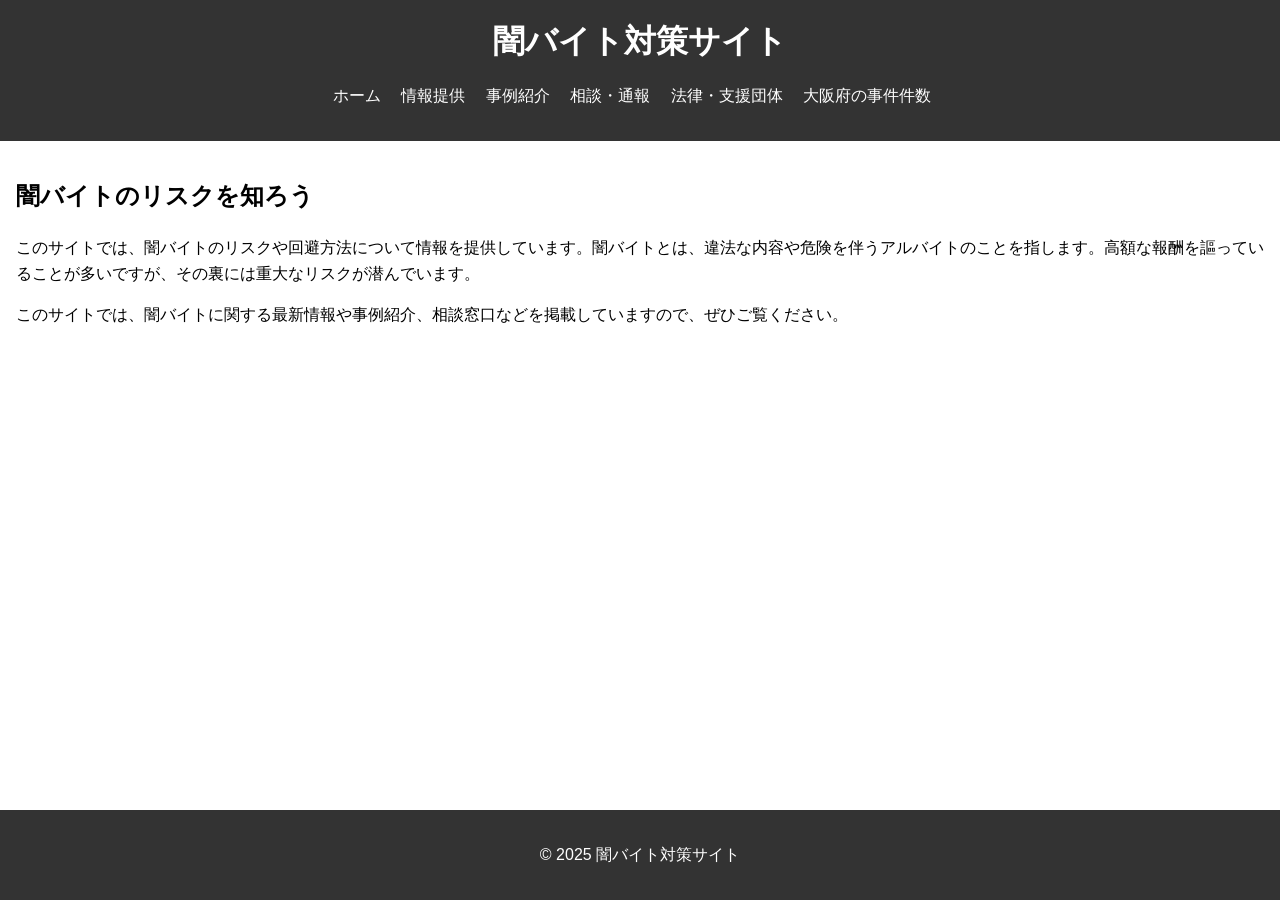
<file: index.html>
<!DOCTYPE html>
<html lang="ja">
<head>
    <meta charset="UTF-8">
    <meta name="viewport" content="width=device-width, initial-scale=1.0">
    <title>闇バイト対策サイト</title>
    <link rel="stylesheet" href="styles.css">
</head>
<body>
    <header>
        <h1>闇バイト対策サイト</h1>
        <nav>
            <ul>
                <li><a href="index.html">ホーム</a></li>
                <li><a href="info.html">情報提供</a></li>
                <li><a href="cases.html">事例紹介</a></li>
                <li><a href="contact.html">相談・通報</a></li>
                <li><a href="support.html">法律・支援団体</a></li>
                <li><a href="osaka.html">大阪府の事件件数</a></li>
            </ul>
        </nav>
    </header>
    <main>
        <section>
            <h2>闇バイトのリスクを知ろう</h2>
            <p>このサイトでは、闇バイトのリスクや回避方法について情報を提供しています。闇バイトとは、違法な内容や危険を伴うアルバイトのことを指します。高額な報酬を謳っていることが多いですが、その裏には重大なリスクが潜んでいます。</p>
            <p>このサイトでは、闇バイトに関する最新情報や事例紹介、相談窓口などを掲載していますので、ぜひご覧ください。</p>
        </section>
    </main>
    <footer>
        <p>&copy; 2025 闇バイト対策サイト</p>
    </footer>
</body>
</html>
</file>
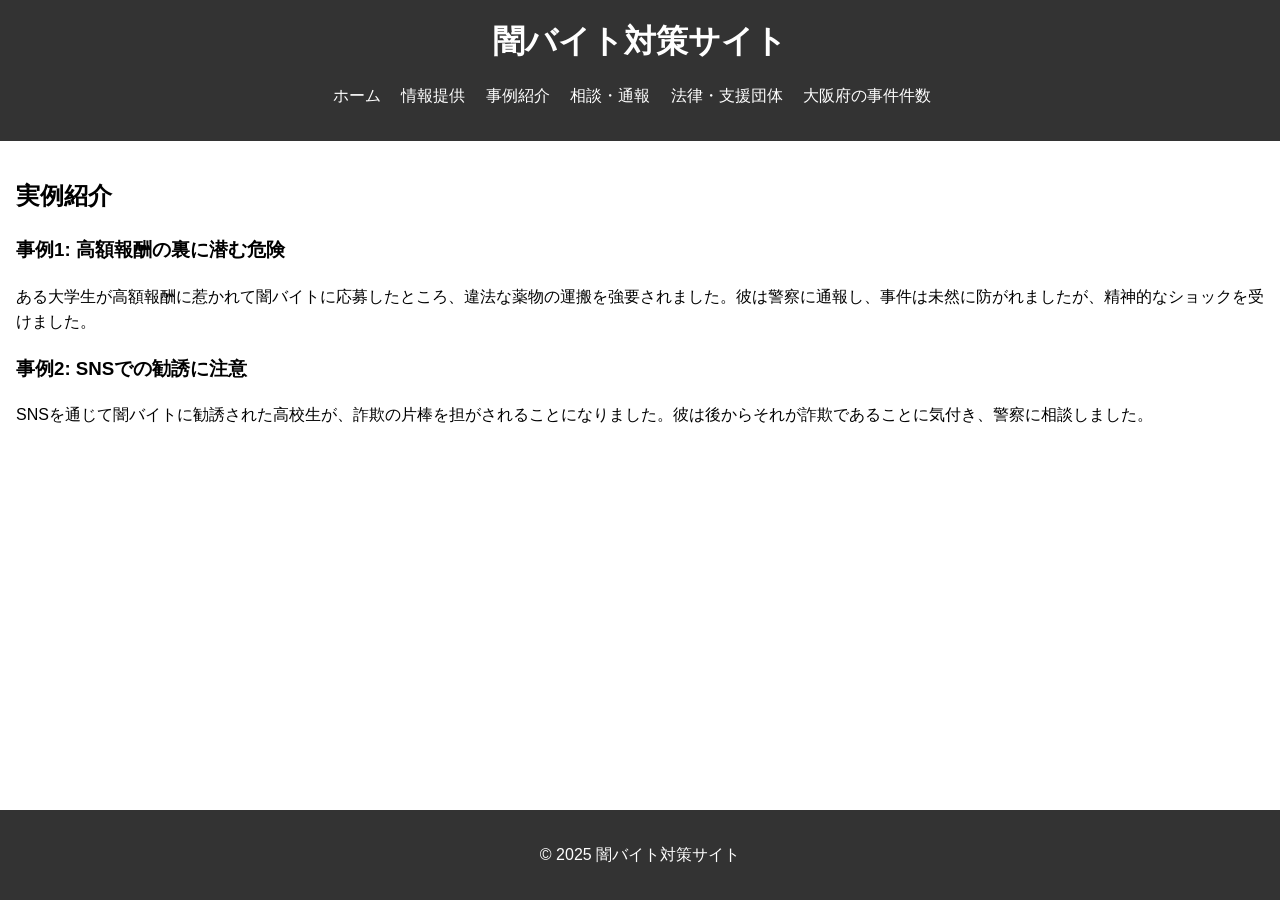
<file: cases.html>
<!DOCTYPE html>
<html lang="ja">
<head>
    <meta charset="UTF-8">
    <meta name="viewport" content="width=device-width, initial-scale=1.0">
    <title>事例紹介 - 闇バイト対策サイト</title>
    <link rel="stylesheet" href="styles.css">
</head>
<body>
    <header>
        <h1>闇バイト対策サイト</h1>
        <nav>
            <ul>
                <li><a href="index.html">ホーム</a></li>
                <li><a href="info.html">情報提供</a></li>
                <li><a href="cases.html">事例紹介</a></li>
                <li><a href="contact.html">相談・通報</a></li>
                <li><a href="support.html">法律・支援団体</a></li>
                <li><a href="osaka.html">大阪府の事件件数</a></li>
            </ul>
        </nav>
    </header>
    <main>
        <section>
            <h2>実例紹介</h2>
            <article>
                <h3>事例1: 高額報酬の裏に潜む危険</h3>
                <p>ある大学生が高額報酬に惹かれて闇バイトに応募したところ、違法な薬物の運搬を強要されました。彼は警察に通報し、事件は未然に防がれましたが、精神的なショックを受けました。</p>
            </article>
            <article>
                <h3>事例2: SNSでの勧誘に注意</h3>
                <p>SNSを通じて闇バイトに勧誘された高校生が、詐欺の片棒を担がされることになりました。彼は後からそれが詐欺であることに気付き、警察に相談しました。</p>
            </article>
        </section>
    </main>
    <footer>
        <p>&copy; 2025 闇バイト対策サイト</p>
    </footer>
</body>
</html>
</file>
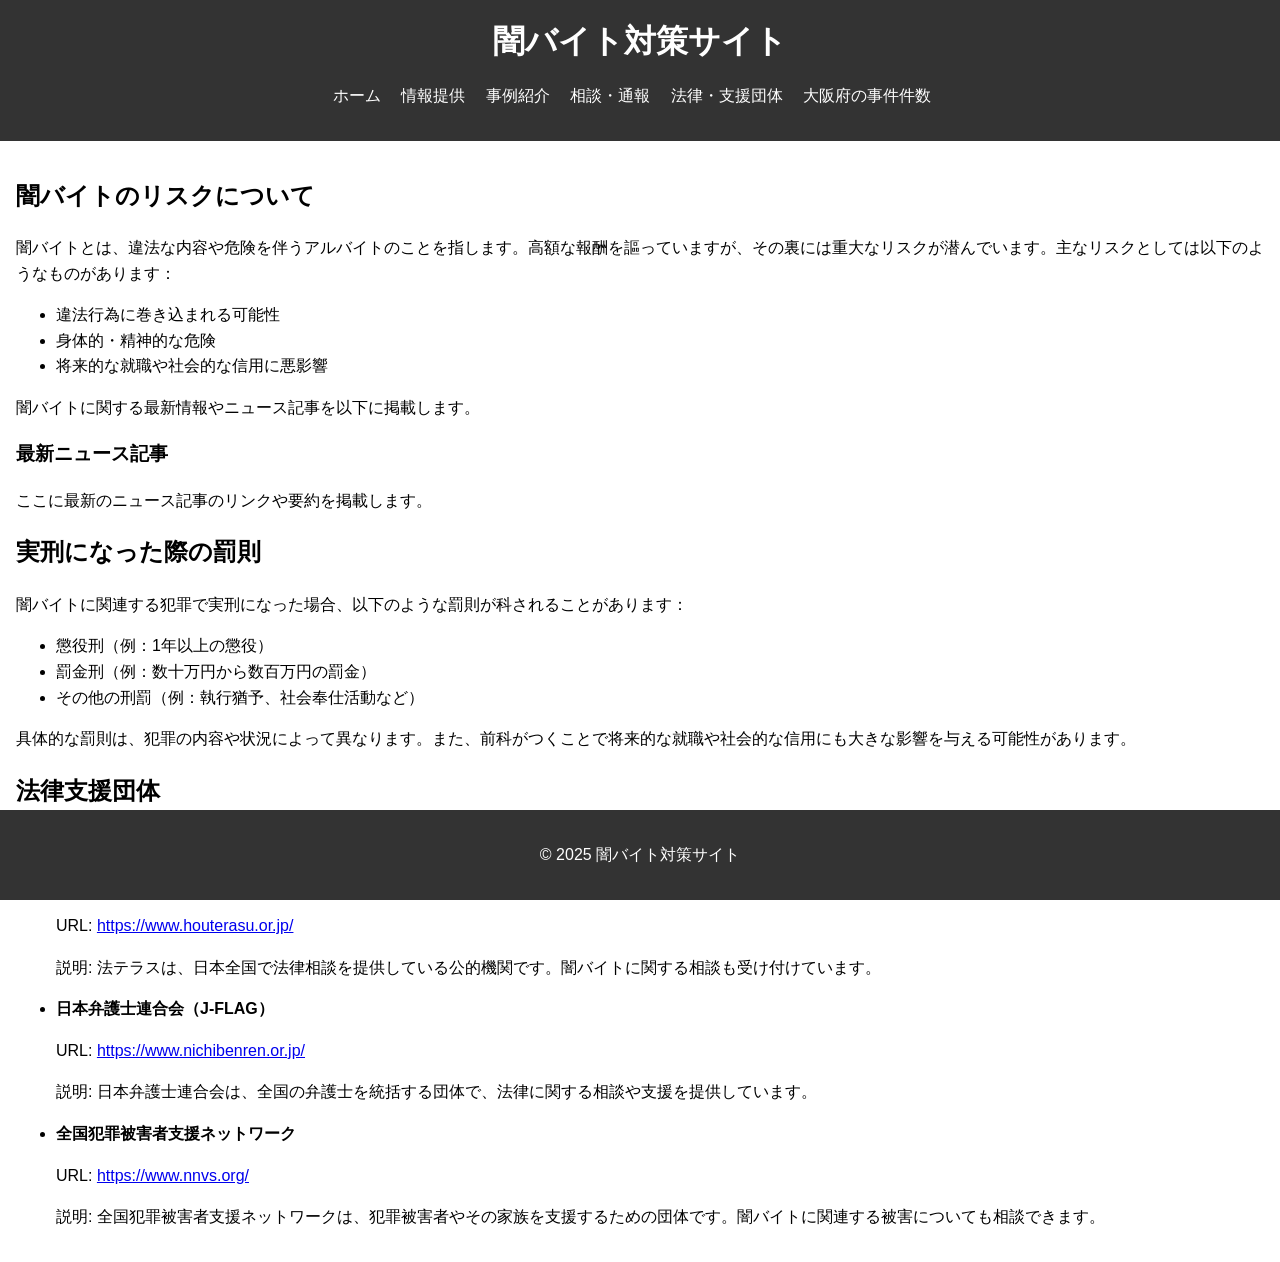
<file: info.html>
<!DOCTYPE html>
<html lang="ja">
<head>
    <meta charset="UTF-8">
    <meta name="viewport" content="width=device-width, initial-scale=1.0">
    <title>情報提供 - 闇バイト対策サイト</title>
    <link rel="stylesheet" href="styles.css">
</head>
<body>
    <header>
        <h1>闇バイト対策サイト</h1>
        <nav>
            <ul>
                <li><a href="index.html">ホーム</a></li>
                <li><a href="info.html">情報提供</a></li>
                <li><a href="cases.html">事例紹介</a></li>
                <li><a href="contact.html">相談・通報</a></li>
                <li><a href="support.html">法律・支援団体</a></li>
                <li><a href="osaka.html">大阪府の事件件数</a></li>
            </ul>
        </nav>
    </header>
    <main>
        <section>
            <h2>闇バイトのリスクについて</h2>
            <p>闇バイトとは、違法な内容や危険を伴うアルバイトのことを指します。高額な報酬を謳っていますが、その裏には重大なリスクが潜んでいます。主なリスクとしては以下のようなものがあります：</p>
            <ul>
                <li>違法行為に巻き込まれる可能性</li>
                <li>身体的・精神的な危険</li>
                <li>将来的な就職や社会的な信用に悪影響</li>
            </ul>
            <p>闇バイトに関する最新情報やニュース記事を以下に掲載します。</p>
            <article>
                <h3>最新ニュース記事</h3>
                <p>ここに最新のニュース記事のリンクや要約を掲載します。</p>
            </article>
        </section>
        <section>
            <h2>実刑になった際の罰則</h2>
            <p>闇バイトに関連する犯罪で実刑になった場合、以下のような罰則が科されることがあります：</p>
            <ul>
                <li>懲役刑（例：1年以上の懲役）</li>
                <li>罰金刑（例：数十万円から数百万円の罰金）</li>
                <li>その他の刑罰（例：執行猶予、社会奉仕活動など）</li>
            </ul>
            <p>具体的な罰則は、犯罪の内容や状況によって異なります。また、前科がつくことで将来的な就職や社会的な信用にも大きな影響を与える可能性があります。</p>
        </section>
        <section>
            <h2>法律支援団体</h2>
            <p>闇バイトに関する問題やトラブルが発生した場合、以下の法律支援団体が相談に応じています：</p>
            <ul>
                <li><strong>日本法律支援センター（法テラス）</strong>
                    <p>URL: <a href="https://www.houterasu.or.jp/">https://www.houterasu.or.jp/</a></p>
                    <p>説明: 法テラスは、日本全国で法律相談を提供している公的機関です。闇バイトに関する相談も受け付けています。</p>
                </li>
                <li><strong>日本弁護士連合会（J-FLAG）</strong>
                    <p>URL: <a href="https://www.nichibenren.or.jp/">https://www.nichibenren.or.jp/</a></p>
                    <p>説明: 日本弁護士連合会は、全国の弁護士を統括する団体で、法律に関する相談や支援を提供しています。</p>
                </li>
                <li><strong>全国犯罪被害者支援ネットワーク</strong>
                    <p>URL: <a href="https://www.nnvs.org/">https://www.nnvs.org/</a></p>
                    <p>説明: 全国犯罪被害者支援ネットワークは、犯罪被害者やその家族を支援するための団体です。闇バイトに関連する被害についても相談できます。</p>
                </li>
            </ul>
        </section>
    </main>
    <footer>
        <p>&copy; 2025 闇バイト対策サイト</p>
    </footer>
</body>
</html>
</file>
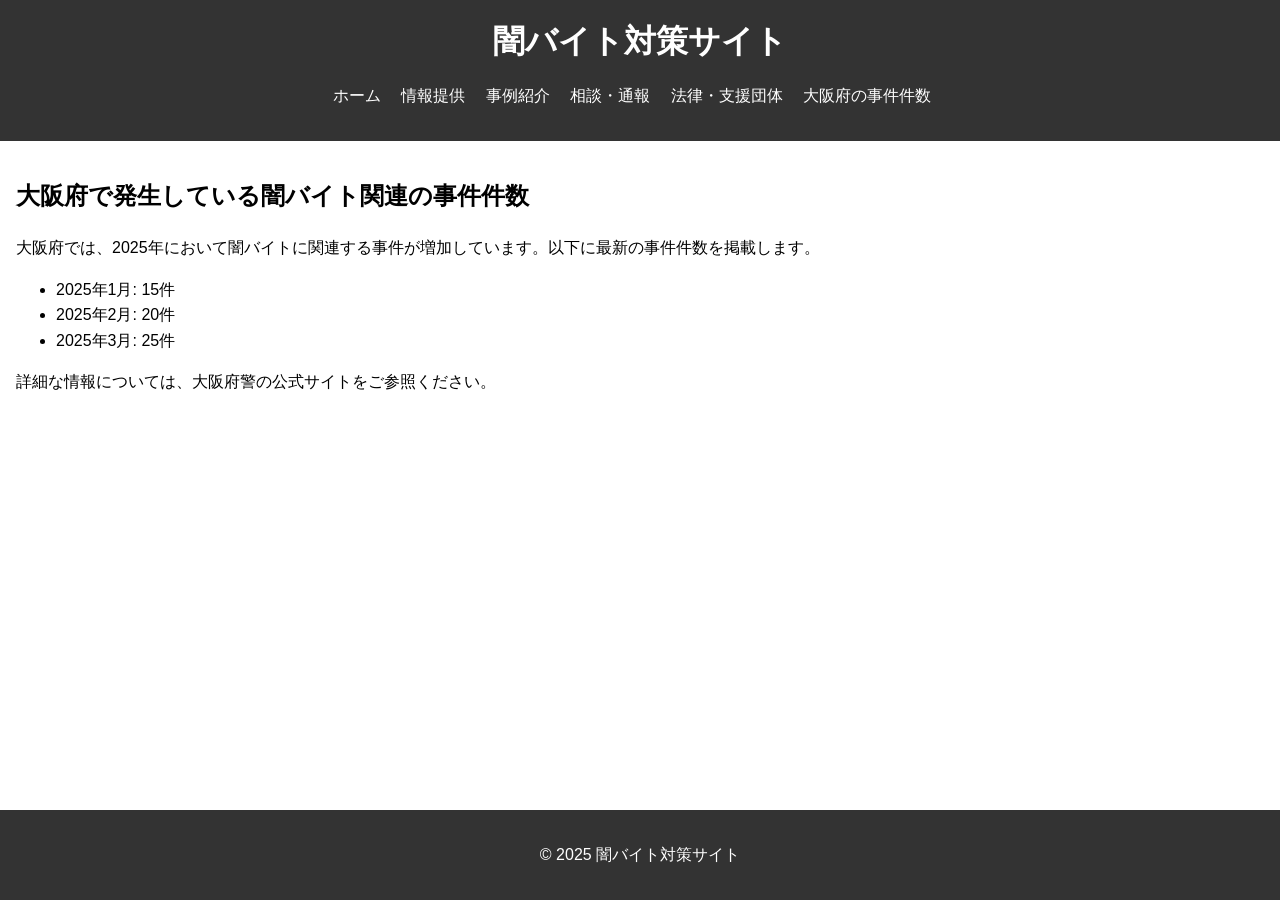
<file: osaka.html>
<!DOCTYPE html>
<html lang="ja">
<head>
    <meta charset="UTF-8">
    <meta name="viewport" content="width=device-width, initial-scale=1.0">
    <title>大阪府の事件件数 - 闇バイト対策サイト</title>
    <link rel="stylesheet" href="styles.css">
</head>
<body>
    <header>
        <h1>闇バイト対策サイト</h1>
        <nav>
            <ul>
                <li><a href="index.html">ホーム</a></li>
                <li><a href="info.html">情報提供</a></li>
                <li><a href="cases.html">事例紹介</a></li>
                <li><a href="contact.html">相談・通報</a></li>
                <li><a href="support.html">法律・支援団体</a></li>
                <li><a href="osaka.html">大阪府の事件件数</a></li>
            </ul>
        </nav>
    </header>
    <main>
        <section>
            <h2>大阪府で発生している闇バイト関連の事件件数</h2>
            <p>大阪府では、2025年において闇バイトに関連する事件が増加しています。以下に最新の事件件数を掲載します。</p>
            <ul>
                <li>2025年1月: 15件</li>
                <li>2025年2月: 20件</li>
                <li>2025年3月: 25件</li>
            </ul>
            <p>詳細な情報については、大阪府警の公式サイトをご参照ください。</p>
        </section>
    </main>
    <footer>
        <p>&copy; 2025 闇バイト対策サイト</p>
    </footer>
</body>
</html>
</file>
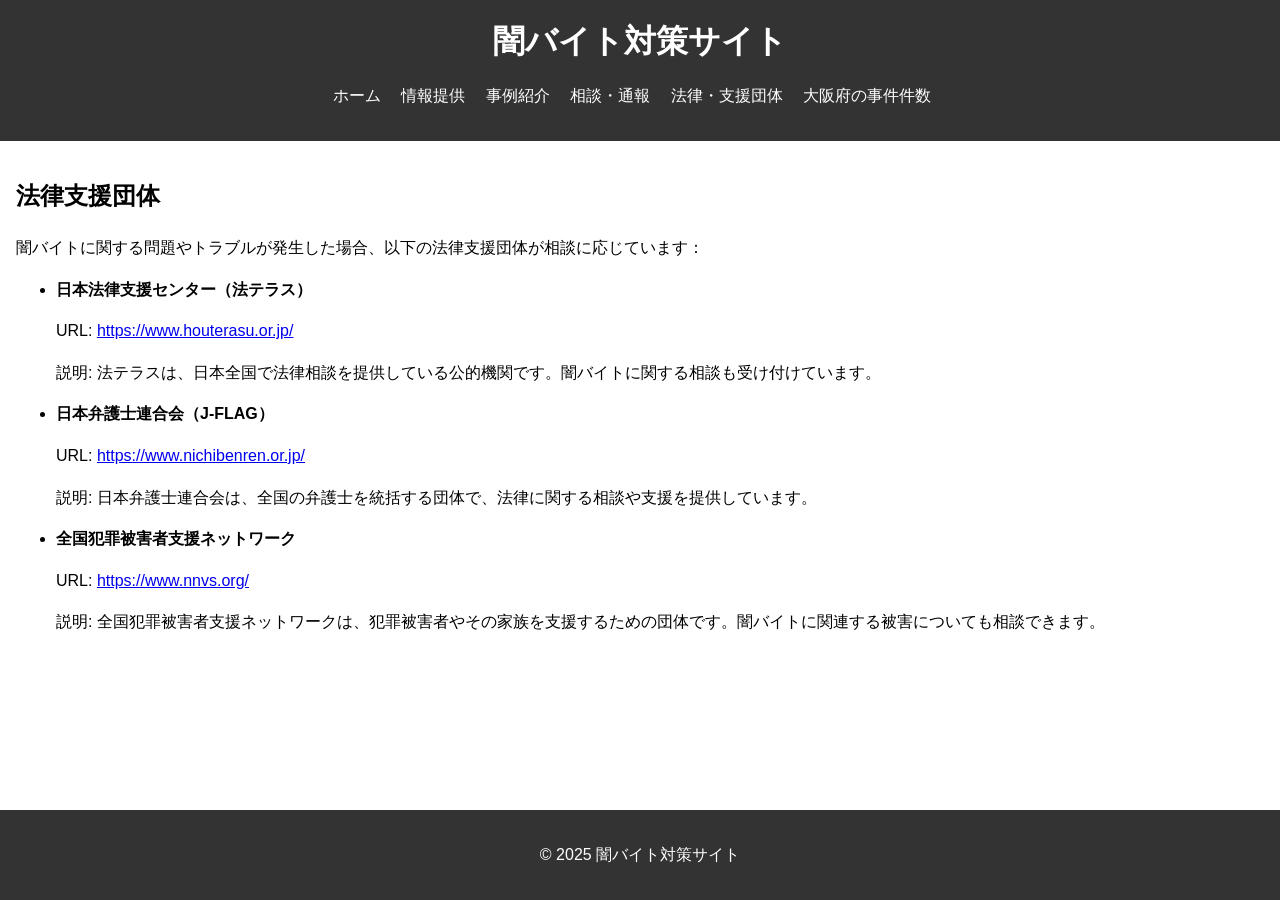
<file: support.html>
<!DOCTYPE html>
<html lang="ja">
<head>
    <meta charset="UTF-8">
    <meta name="viewport" content="width=device-width, initial-scale=1.0">
    <title>法律・支援団体 - 闇バイト対策サイト</title>
    <link rel="stylesheet" href="styles.css">
</head>
<body>
    <header>
        <h1>闇バイト対策サイト</h1>
        <nav>
            <ul>
                <li><a href="index.html">ホーム</a></li>
                <li><a href="info.html">情報提供</a></li>
                <li><a href="cases.html">事例紹介</a></li>
                <li><a href="contact.html">相談・通報</a></li>
                <li><a href="support.html">法律・支援団体</a></li>
                <li><a href="osaka.html">大阪府の事件件数</a></li>
            </ul>
        </nav>
    </header>
    <main>
        <section>
            <h2>法律支援団体</h2>
            <p>闇バイトに関する問題やトラブルが発生した場合、以下の法律支援団体が相談に応じています：</p>
            <ul>
                <li><strong>日本法律支援センター（法テラス）</strong>
                    <p>URL: <a href="https://www.houterasu.or.jp/">https://www.houterasu.or.jp/</a></p>
                    <p>説明: 法テラスは、日本全国で法律相談を提供している公的機関です。闇バイトに関する相談も受け付けています。</p>
                </li>
                <li><strong>日本弁護士連合会（J-FLAG）</strong>
                    <p>URL: <a href="https://www.nichibenren.or.jp/">https://www.nichibenren.or.jp/</a></p>
                    <p>説明: 日本弁護士連合会は、全国の弁護士を統括する団体で、法律に関する相談や支援を提供しています。</p>
                </li>
                <li><strong>全国犯罪被害者支援ネットワーク</strong>
                    <p>URL: <a href="https://www.nnvs.org/">https://www.nnvs.org/</a></p>
                    <p>説明: 全国犯罪被害者支援ネットワークは、犯罪被害者やその家族を支援するための団体です。闇バイトに関連する被害についても相談できます。</p>
                </li>
            </ul>
        </section>
    </main>
    <footer>
        <p>&copy; 2025 闇バイト対策サイト</p>
    </footer>
</body>
</html>
</file>
<file: styles.css>
body {
    font-family: Arial, sans-serif;
    line-height: 1.6;
    margin: 0;
    padding: 0;
}

header {
    background: #333;
    color: #fff;
    padding: 1em 0;
    text-align: center;
}

header h1 {
    margin: 0;
}

nav ul {
    list-style: none;
    padding: 0;
}

nav ul li {
    display: inline;
    margin-right: 1em;
}

nav ul li a {
    color: #fff;
    text-decoration: none;
}

main {
    padding: 1em;
}

footer {
    background: #333;
    color: #fff;
    text-align: center;
    padding: 1em 0;
    position: fixed;
    bottom: 0;
    width: 100%;
}
</file>
